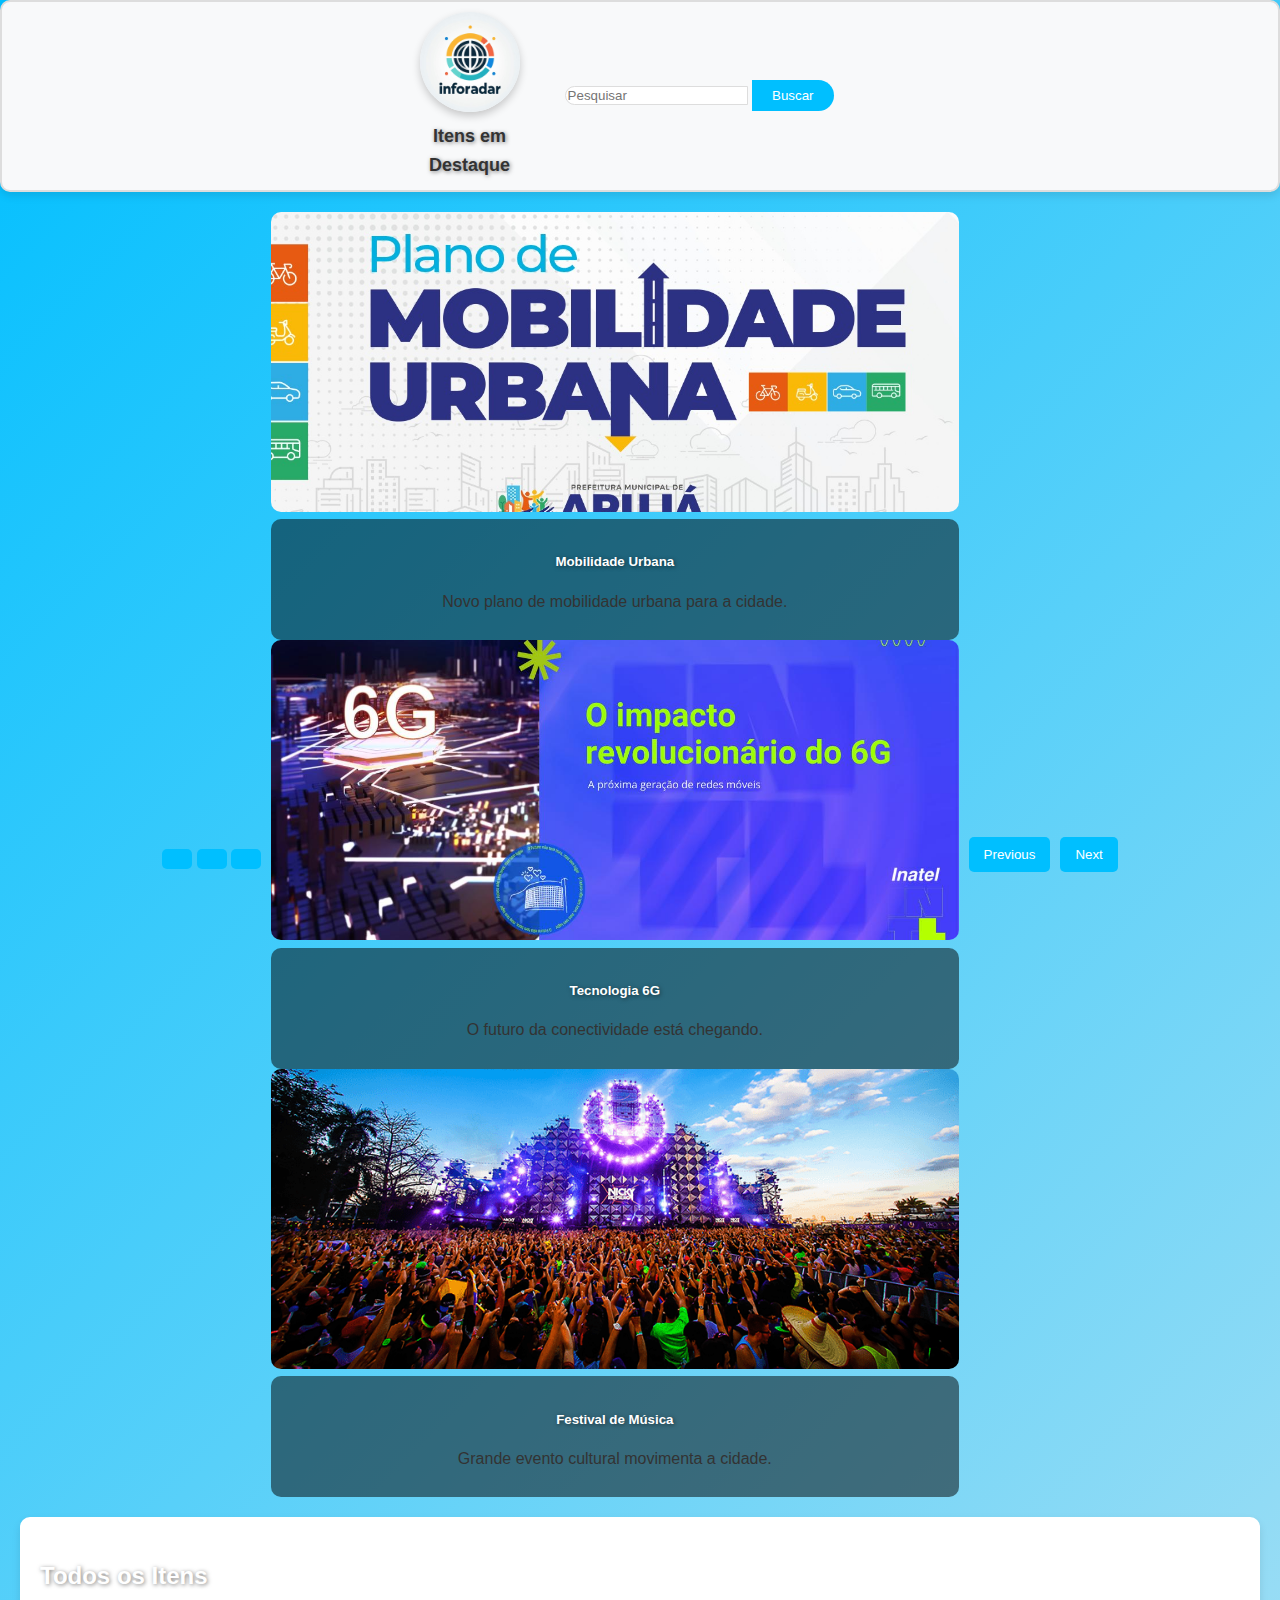
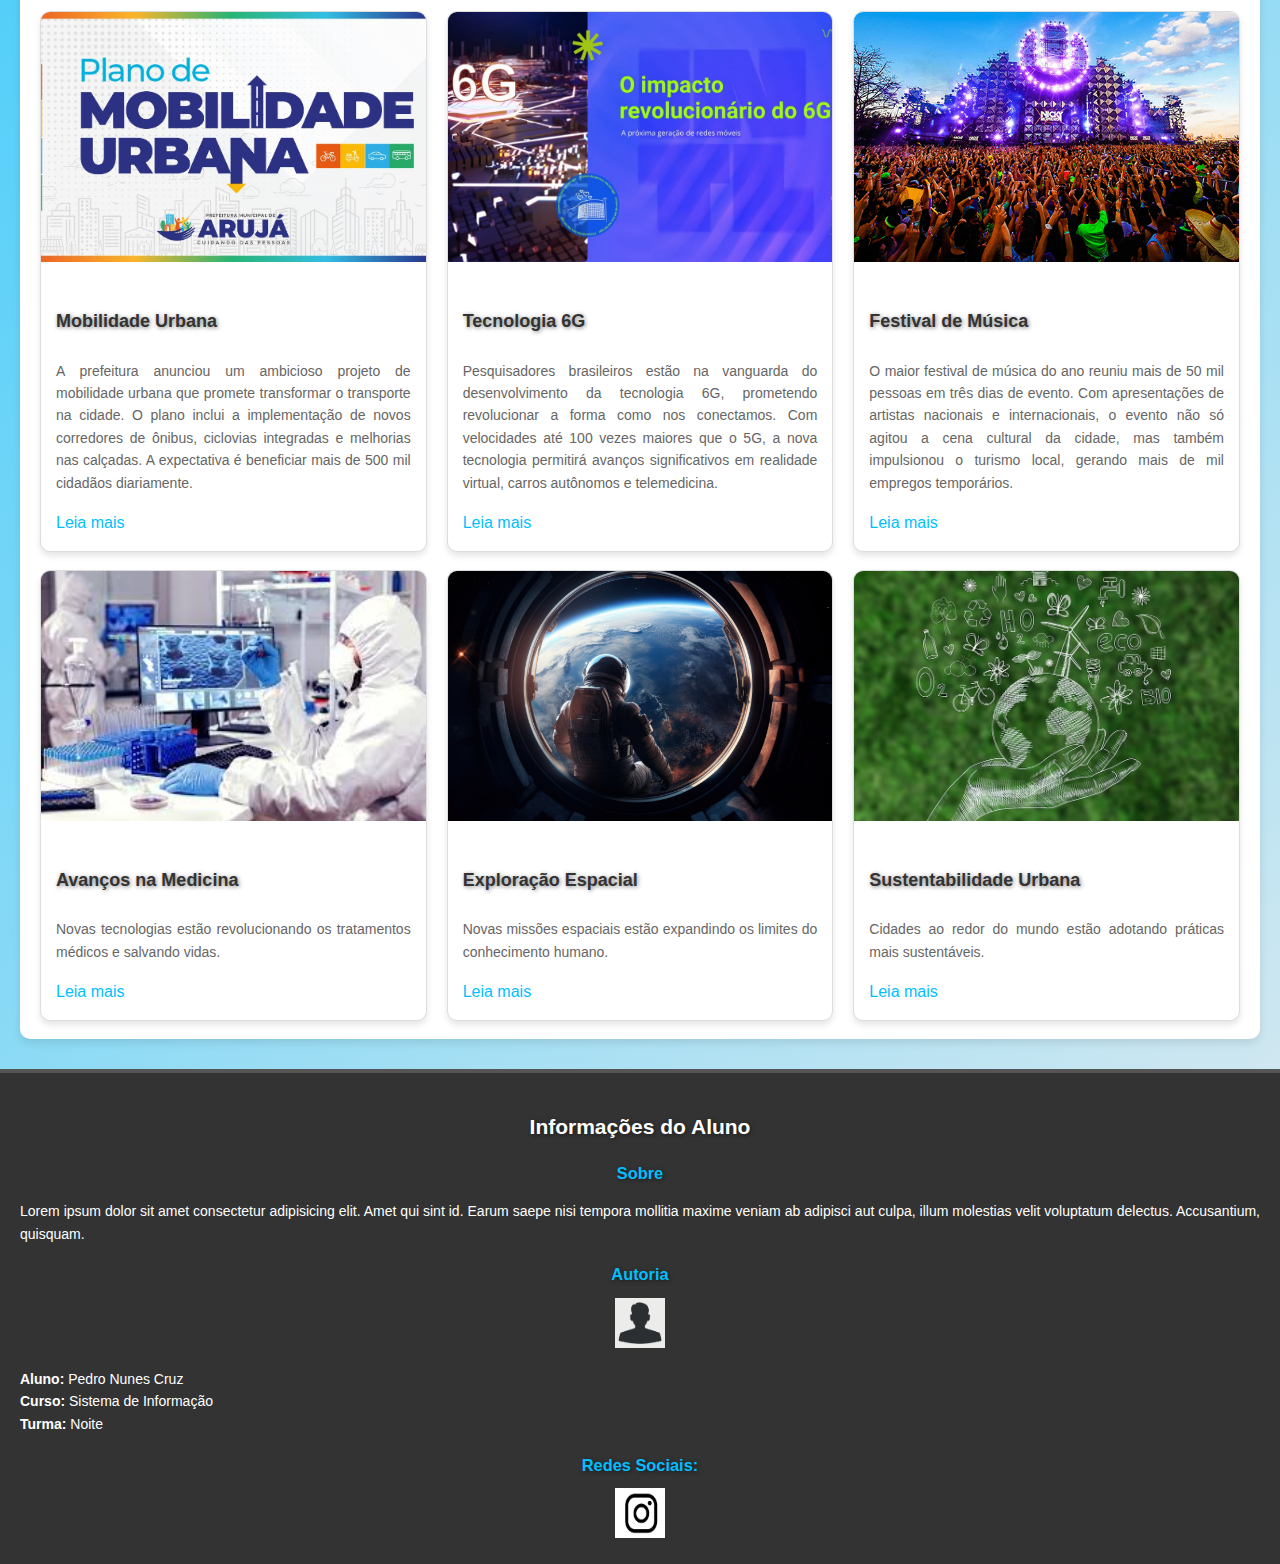
<file: index.html>
<!DOCTYPE html>
<html lang="en">

<head>
    <meta charset="UTF-8">
    <meta name="viewport" content="width=device-width, initial-scale=1.0">
    <link rel="stylesheet" href="style.CSS">
    <title>TRABALHO</title>
    <link rel="stylesheet" href="https://cdn.jsdelivr.net/npm/bootstrap@5.3.5/dist/css/bootstrap.min.css"
        integrity="sha384-SgOJa3DmI69IUzQ2PVdRZhwQ+dy64/BUtbMJw1MZ8t5HZApcHrRKUc4W0kG879m7" crossorigin="anonymous">
    <script src="app.js"></script>
</head>

<body>
    <header class="header-box">
        <div class="header-content">
            <div class="logo-title">
                <img class="logo" src="img/logo.png" alt="Logo do site">
                <h2>Itens em Destaque</h2>
            </div>
            <div class="search-container">
                <form class="d-flex">
                    <input class="form-control me-2" type="search" placeholder="Pesquisar" aria-label="Pesquisar">
                    <button class="btn btn-primary" type="submit">Buscar</button>
                </form>
            </div>
        </div>
    </header>
    <script src="https://cdn.jsdelivr.net/npm/bootstrap@5.3.5/dist/js/bootstrap.bundle.min.js"
        integrity="sha384-k6d4wzSIapyDyv1kpU366/PK5hCdSbCRGRCMv+eplOQJWyd1fbcAu9OCUj5zNLiq"
        crossorigin="anonymous"></script>
    <div id="carouselExampleCaptions" class="carousel slide" data-bs-ride="carousel">
        <div class="carousel-indicators">
            <button type="button" data-bs-target="#carouselExampleCaptions" data-bs-slide-to="0" class="active"
                aria-current="true" aria-label="Slide 1"></button>
            <button type="button" data-bs-target="#carouselExampleCaptions" data-bs-slide-to="1"
                aria-label="Slide 2"></button>
            <button type="button" data-bs-target="#carouselExampleCaptions" data-bs-slide-to="2"
                aria-label="Slide 3"></button>
        </div>
        <div class="carousel-inner">
            <div class="carousel-item active">
                <a href="detalhes.html?id=1">
                    <img class="noticia" src="img/mobilidade.jpg" class="d-block w-100" alt="Mobilidade Urbana">
                    <div class="carousel-caption d-none d-md-block">
                        <h5>Mobilidade Urbana</h5>
                        <p>Novo plano de mobilidade urbana para a cidade.</p>
                    </div>
                </a>
            </div>
            <div class="carousel-item">
                <a href="detalhes.html?id=2">
                    <img class="noticia" src="img/tecnologia_6g.jpg" class="d-block w-100" alt="Tecnologia 6G">
                    <div class="carousel-caption d-none d-md-block">
                        <h5>Tecnologia 6G</h5>
                        <p>O futuro da conectividade está chegando.</p>
                    </div>
                </a>
            </div>
            <div class="carousel-item">
                <a href="detalhes.html?id=3">
                    <img class="noticia" src="img/festival_musica.jpg" class="d-block w-100" alt="Festival de Música">
                    <div class="carousel-caption d-none d-md-block">
                        <h5>Festival de Música</h5>
                        <p>Grande evento cultural movimenta a cidade.</p>
                    </div>
                </a>
            </div>
        </div>
        <button class="carousel-control-prev" type="button" data-bs-target="#carouselExampleCaptions"
            data-bs-slide="prev">
            <span class="carousel-control-prev-icon" aria-hidden="true"></span>
            <span class="visually-hidden">Previous</span>
        </button>
        <button class="carousel-control-next" type="button" data-bs-target="#carouselExampleCaptions"
            data-bs-slide="next">
            <span class="carousel-control-next-icon" aria-hidden="true"></span>
            <span class="visually-hidden">Next</span>
        </button>
    </div>
    <main>
        <h2>Todos os Itens</h2>
        <div class="row row-cols-1 row-cols-md-3 g-4">
        </div>
    </main>
    <footer>
        <h2>Informações do Aluno</h2>
        <h3>Sobre</h3>
        <p>Lorem ipsum dolor sit amet consectetur adipisicing elit. Amet qui sint id. Earum saepe nisi tempora mollitia
            maxime veniam ab adipisci aut culpa, illum molestias velit voluptatum delectus. Accusantium, quisquam.</p>
        <h3>Autoria</h3>
        <img class = "perfil" src="img/perfil.jpg" alt="perfil">
        <p>
            <strong>Aluno:</strong> Pedro Nunes Cruz<br>
            <strong>Curso:</strong> Sistema de Informação<br>
            <strong>Turma:</strong> Noite
        </p>
        <div class="social">
            <h3><span>Redes Sociais:</span></h3>
            <a href="https://www.instagram.com/_nunes000/" target="_blank">
                <img class="insta" src="img/insta.jpg" alt="Instagram">
            </a>
        </div>
    </footer>
    <script>
        document.addEventListener('DOMContentLoaded', () => {
            const noticiasContainer = document.querySelector('.row');
            noticiasContainer.innerHTML = '';

            dados.noticias.forEach((noticia) => {
                const card = `
                    <div class="col">
                        <div class="card">
                            <img src="${noticia.imagem_pincipal}" class="card-img-top" alt="${noticia.titulo}">
                            <div class="card-body">
                                <h5 class="card-title">${noticia.titulo}</h5>
                                <p class="card-text">${noticia.descricao}</p>
                                <a href="detalhes.html?id=${noticia.id}" class="btn btn-primary">Leia mais</a>
                            </div>
                        </div>
                    </div>
                `;
                noticiasContainer.innerHTML += card;
            });
        });
    </script>
</body>

</html>
</file>
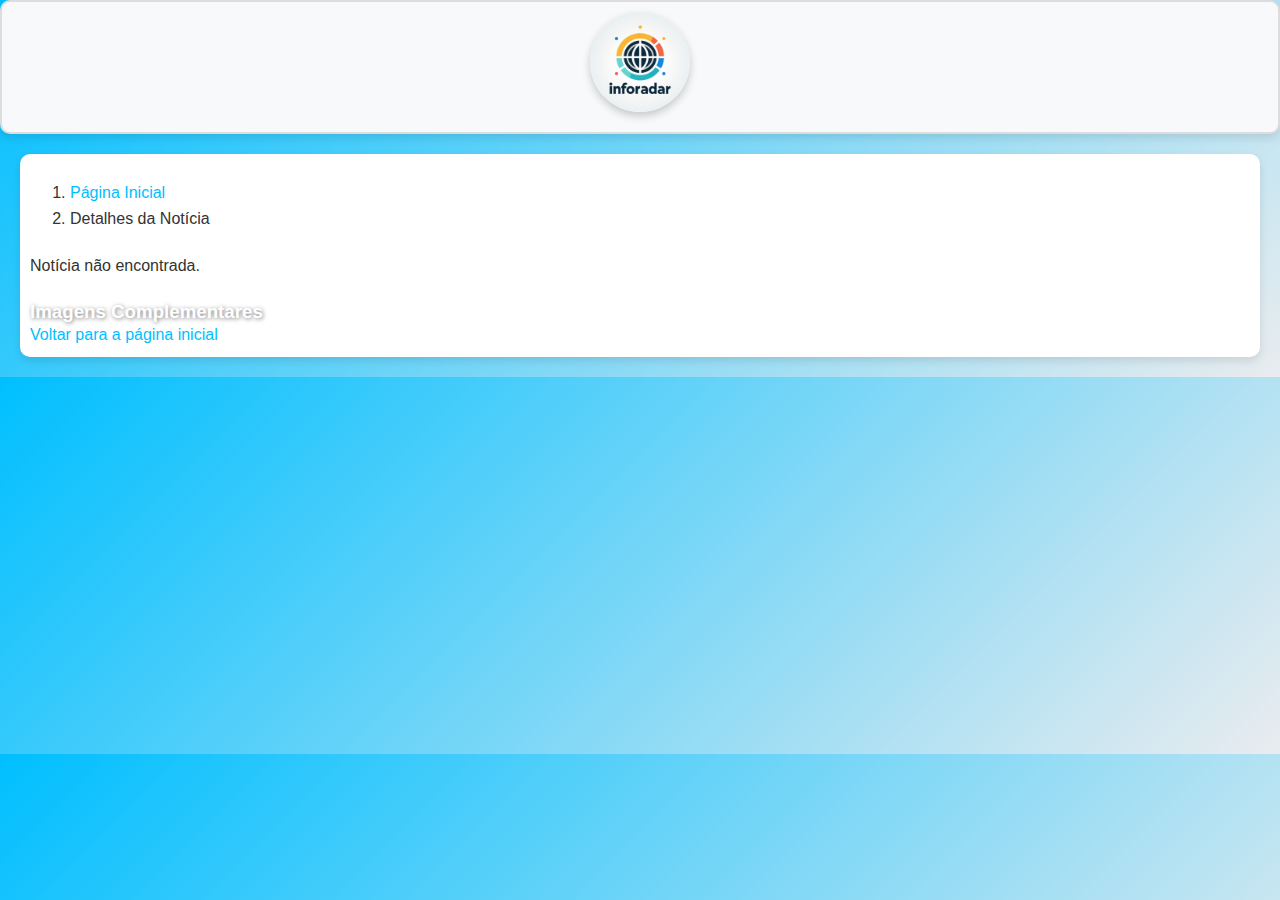
<file: detalhes.html>
<!DOCTYPE html>
<html lang="en">
<head>
    <meta charset="UTF-8">
    <meta name="viewport" content="width=device-width, initial-scale=1.0">
    <title>Detalhes da Notícia</title>
    <link rel="stylesheet" href="style.CSS">
    <link rel="stylesheet" href="https://cdn.jsdelivr.net/npm/bootstrap@5.3.5/dist/css/bootstrap.min.css"
        integrity="sha384-SgOJa3DmI69IUzQ2PVdRZhwQ+dy64/BUtbMJw1MZ8t5HZApcHrRKUc4W0kG879m7" crossorigin="anonymous">
</head>
<body>
    <header class="header-box">
        <a href="index.html">
            <img class="logo" src="img/logo.png" alt="Logo do site">
        </a>
    </header>

    <main class="container py-4">
        <div class="row">
            <div class="col-12">
                <nav aria-label="breadcrumb" class="mb-4">
                    <ol class="breadcrumb">
                        <li class="breadcrumb-item"><a href="index.html">Página Inicial</a></li>
                        <li class="breadcrumb-item active" aria-current="page">Detalhes da Notícia</li>
                    </ol>
                </nav>

                <h1 class="mb-4"></h1>
                
                <div class="conteudo"></div>

                <div class="imagens-complementares mt-4">
                    <h3 class="mb-3">Imagens Complementares</h3>
                    <div class="row g-3">
                        <!-- As imagens complementares serão inseridas aqui -->
                    </div>
                </div>

                <div class="mt-4">
                    <a href="index.html" class="btn btn-primary">
                        <i class="bi bi-arrow-left"></i> Voltar para a página inicial
                    </a>
                </div>
            </div>
        </div>
    </main>

    <script src="app.js"></script>
    <script>
        // Obtém o ID da notícia da URL
        const params = new URLSearchParams(window.location.search);
        const noticiaId = params.get('id');

        // Encontra a notícia correspondente no JSON
        const noticia = dados.noticias.find((item) => item.id == noticiaId);

        // Preenche os detalhes da notícia
        if (noticia) {
            document.querySelector('h1').textContent = noticia.titulo;
            document.querySelector('.conteudo').innerHTML = `
                <img src="${noticia.imagem_pincipal}" alt="${noticia.titulo}" class="img-fluid mb-4">
                <p><strong>Categoria:</strong> ${noticia.categoria}</p>
                <p><strong>Autor:</strong> ${noticia.autor}</p>
                <p><strong>Data:</strong> ${noticia.data}</p>
                <p>${noticia.conteudo}</p>
            `;

            // Exibe imagens complementares com descrições
            const imagensContainer = document.querySelector('.imagens-complementares .row');
            noticia.imagens_complementares.forEach((imagem) => {
                const imgElement = `
                    <div class="col-md-4">
                        <img src="${imagem.src}" alt="${imagem.descricao}" class="img-fluid rounded mb-2">
                        <p class="text-center">${imagem.descricao}</p>
                    </div>
                `;
                imagensContainer.innerHTML += imgElement;
            });
        } else {
            document.querySelector('.conteudo').innerHTML = '<p>Notícia não encontrada.</p>';
        }
    </script>
</body>
</html>
</file>
<file: style.CSS>
.logo {
    display: block;
    margin: 20px auto;
    width: 150px;
    height: 150px;
    border-radius: 50%;
    box-shadow: 0 4px 8px rgba(0, 0, 0, 0.2);
    transition: transform 0.3s, box-shadow 0.3s;
}

.logo:hover {
    transform: scale(1.1);
    box-shadow: 0 6px 12px rgba(0, 0, 0, 0.3);
}

/* Garante que o conteúdo da página esteja centralizado e justificado */
body {
    font-family: 'Arial', sans-serif;
    line-height: 1.6;
    margin: 0;
    padding: 0;
    background: linear-gradient(135deg, #00bfff, #e9ecef);
    color: #333;
    overflow-x: hidden; /* Remove a rolagem horizontal */
    text-align: justify; /* Justifica o texto */
}

.header-box {
    background-color: #f8f9fa;
    border: 2px solid #ddd;
    border-radius: 10px;
    padding: 10px;
    text-align: center;
    display: flex;
    flex-direction: column; /* Empilha os elementos verticalmente */
    align-items: center;
    gap: 10px; /* Espaçamento entre os elementos */
    margin-bottom: 20px;
    box-shadow: 0 4px 8px rgba(0, 0, 0, 0.1);
}

.header-box .logo {
    display: block;
    margin: 0 auto 10px auto;
    width: 100px; /* Reduz o tamanho do logo */
    height: 100px;
    border-radius: 50%;
    box-shadow: 0 4px 8px rgba(0, 0, 0, 0.2);
    transition: transform 0.3s;
}

.header-box .logo:hover {
    transform: scale(1.1);
}

.header-box h2 {
    font-size: 18px; /* Reduz o tamanho do título */
    color: #333;
    margin: 0;
}

h1, h2, h3, h4, h5, h6 {
    font-weight: bold;
    margin-bottom: 15px;
    color: #fff;
    text-shadow: 1px 1px 4px rgba(0, 0, 0, 0.5);
}

a {
    color: #00bfff;
    text-decoration: none;
}

a:hover {
    text-decoration: underline;
}

main {
    padding: 20px;
    max-width: 1200px;
    margin: 20px auto;
    background-color: #fff;
    border-radius: 10px;
    box-shadow: 0 4px 8px rgba(0, 0, 0, 0.1);
    text-align: justify; /* Justifica o texto dentro do main */
}

.cards-container {
    display: flex;
    justify-content: space-between;
    gap: 20px;
    flex-wrap: nowrap;
}

.row {
    display: flex;
    flex-wrap: wrap;
    margin: -10px;
}

.col {
    flex: 0 0 33.333%;
    padding: 10px;
    box-sizing: border-box;
}

.card {
    height: 100%;
    margin: 0;
    background-color: #fff;
    border: 1px solid #ddd;
    border-radius: 10px;
    overflow: hidden;
    box-shadow: 0 4px 6px rgba(0, 0, 0, 0.1);
    transition: transform 0.3s, box-shadow 0.3s;
    display: flex;
    flex-direction: column;
}

.card:hover {
    transform: translateY(-10px);
    box-shadow: 0 8px 16px rgba(0, 0, 0, 0.2);
}

.card img {
    width: 100%;
    height: 250px;
    object-fit: cover;
}

.card-body {
    padding: 15px;
    flex-grow: 1;
    display: flex;
    flex-direction: column;
}

.card-title {
    font-size: 18px;
    color: #333;
    margin-bottom: 10px;
}

.card-text {
    font-size: 14px;
    color: #666;
    flex-grow: 1;
}

button {
    background-color: #00bfff;
    color: #fff;
    border: none;
    padding: 10px 15px;
    border-radius: 5px;
    cursor: pointer;
    transition: background-color 0.3s, transform 0.3s;
}

button:hover {
    background-color: #008fcc;
    transform: scale(1.05);
}

footer {
    margin-top: 30px;
    padding: 20px;
    background-color: #333;
    color: #fff;
    text-align: center;
    font-size: 14px;
    border-top: 4px solid #555;
}

.footer-container {
    display: flex;
    justify-content: space-between;
    align-items: flex-start;
    gap: 20px;
}

.footer-left {
    flex: 1;
    text-align: left;
}

.footer-right {
    flex: 1;
    text-align: right;
}

footer h3 {
    color: #00bfff;
    margin-bottom: 10px;
}

footer .social img, .perfil {
    width: 50px;
    height: 50px;
    margin: 0 5px;
    cursor: pointer;
    transition: transform 0.3s;
}

footer .social img:hover {
    transform: scale(1.2);
}

footer p {
    text-align: justify; /* Justifica o texto no rodapé */
}

.carousel {
    display: flex;
    justify-content: center;
    align-items: center;
    gap: 10px;
    overflow: hidden;
}

.carousel img {
    width: 100%;
    height: 300px;
    object-fit: cover;
    border-radius: 10px;
    transition: transform 0.3s;
}

.carousel img:hover {
    transform: scale(1.05);
}

.carousel-item a {
    text-decoration: none;
    color: inherit;
    cursor: pointer;
}

.carousel-item a:hover {
    text-decoration: none;
}

.carousel-caption {
    bottom: 20px; 
    text-align: center; 
    background-color: rgba(0, 0, 0, 0.5); 
    padding: 10px; 
    border-radius: 10px; 
}

.header-content {
    display: flex;
    justify-content: space-between;
    align-items: center;
    max-width: 1200px;
    margin: 0 auto;
    padding: 0 20px;
}

.logo-title {
    display: flex;
    flex-direction: column;
    align-items: center;
}

.search-container {
    display: flex;
    justify-content: center;
    width: 100%; /* Faz o campo de pesquisa ocupar toda a largura */
    max-width: 400px; /* Define um limite máximo */
    min-width: 300px;
}

.search-container .form-control {
    flex: 1; /* Faz o input ocupar o máximo de espaço possível */
    border-radius: 20px 0 0 20px;
    border: 1px solid #ddd;
}

.search-container .btn {
    border-radius: 0 20px 20px 0;
    padding: 8px 20px;
    background-color: #00bfff;
    color: #fff;
    border: none;
    cursor: pointer;
    transition: background-color 0.3s;
}

.search-container .btn:hover {
    background-color: #008fcc;
}

.imagens-complementares .row img {
    width: 100%; /* Faz a imagem ocupar toda a largura do contêiner */
    height: 150px; /* Define uma altura fixa */
    object-fit: cover; /* Garante que a imagem seja cortada proporcionalmente */
    border-radius: 5px; /* Adiciona bordas arredondadas */
    box-shadow: 0 4px 6px rgba(0, 0, 0, 0.1); /* Adiciona uma sombra suave */
}

.imagens-complementares .row p {
    font-size: 14px;
    color: #555;
    margin-top: 5px;
}

/* Media Queries para dispositivos móveis */
@media (max-width: 768px) {
    /* Ajuste do cabeçalho */
    .header-box {
        text-align: center;
        padding: 10px;
        gap: 15px; /* Espaçamento maior entre os elementos */
    }

    .header-box .logo {
        width: 80px; /* Reduz ainda mais o tamanho do logo */
        height: 80px;
    }

    .header-box h2 {
        font-size: 16px; /* Reduz o tamanho do título */
    }

    /* Ajuste do carrossel */
    .carousel img {
        height: 200px; /* Reduz a altura das imagens no carrossel */
        object-fit: cover;
    }

    .carousel-caption {
        font-size: 14px; /* Reduz o tamanho do texto no carrossel */
        padding: 5px; /* Adiciona espaçamento interno */
    }

    /* Ajuste dos cards */
    .row {
        flex-direction: column; /* Empilha os cards verticalmente */
    }

    .col {
        flex: 0 0 100%; /* Faz os cards ocuparem toda a largura */
        padding: 10px;
    }

    .card img {
        height: 150px; /* Reduz a altura das imagens nos cards */
        object-fit: cover;
    }

    .card-title {
        font-size: 16px; /* Reduz o tamanho do título dos cards */
    }

    .card-text {
        font-size: 12px; /* Reduz o tamanho do texto dos cards */
    }

    /* Ajuste do campo de pesquisa */
    .search-container {
        flex-direction: column; /* Empilha o input e o botão verticalmente */
        max-width: 100%; /* Remove o limite de largura */
    }

    .search-container .form-control {
        border-radius: 20px; /* Bordas arredondadas para o input */
        margin-bottom: 10px; /* Espaçamento entre o input e o botão */
    }

    .search-container .btn {
        border-radius: 20px; /* Bordas arredondadas para o botão */
        width: 100%; /* Faz o botão ocupar toda a largura */
    }

    /* Ajuste do rodapé */
    footer {
        text-align: center;
        padding: 20px;
    }

    footer .perfil {
        width: 80px; /* Reduz o tamanho da imagem de perfil */
        height: 80px;
        border-radius: 50%;
    }

    footer p {
        font-size: 12px; /* Reduz o tamanho do texto no rodapé */
    }
}
</file>
